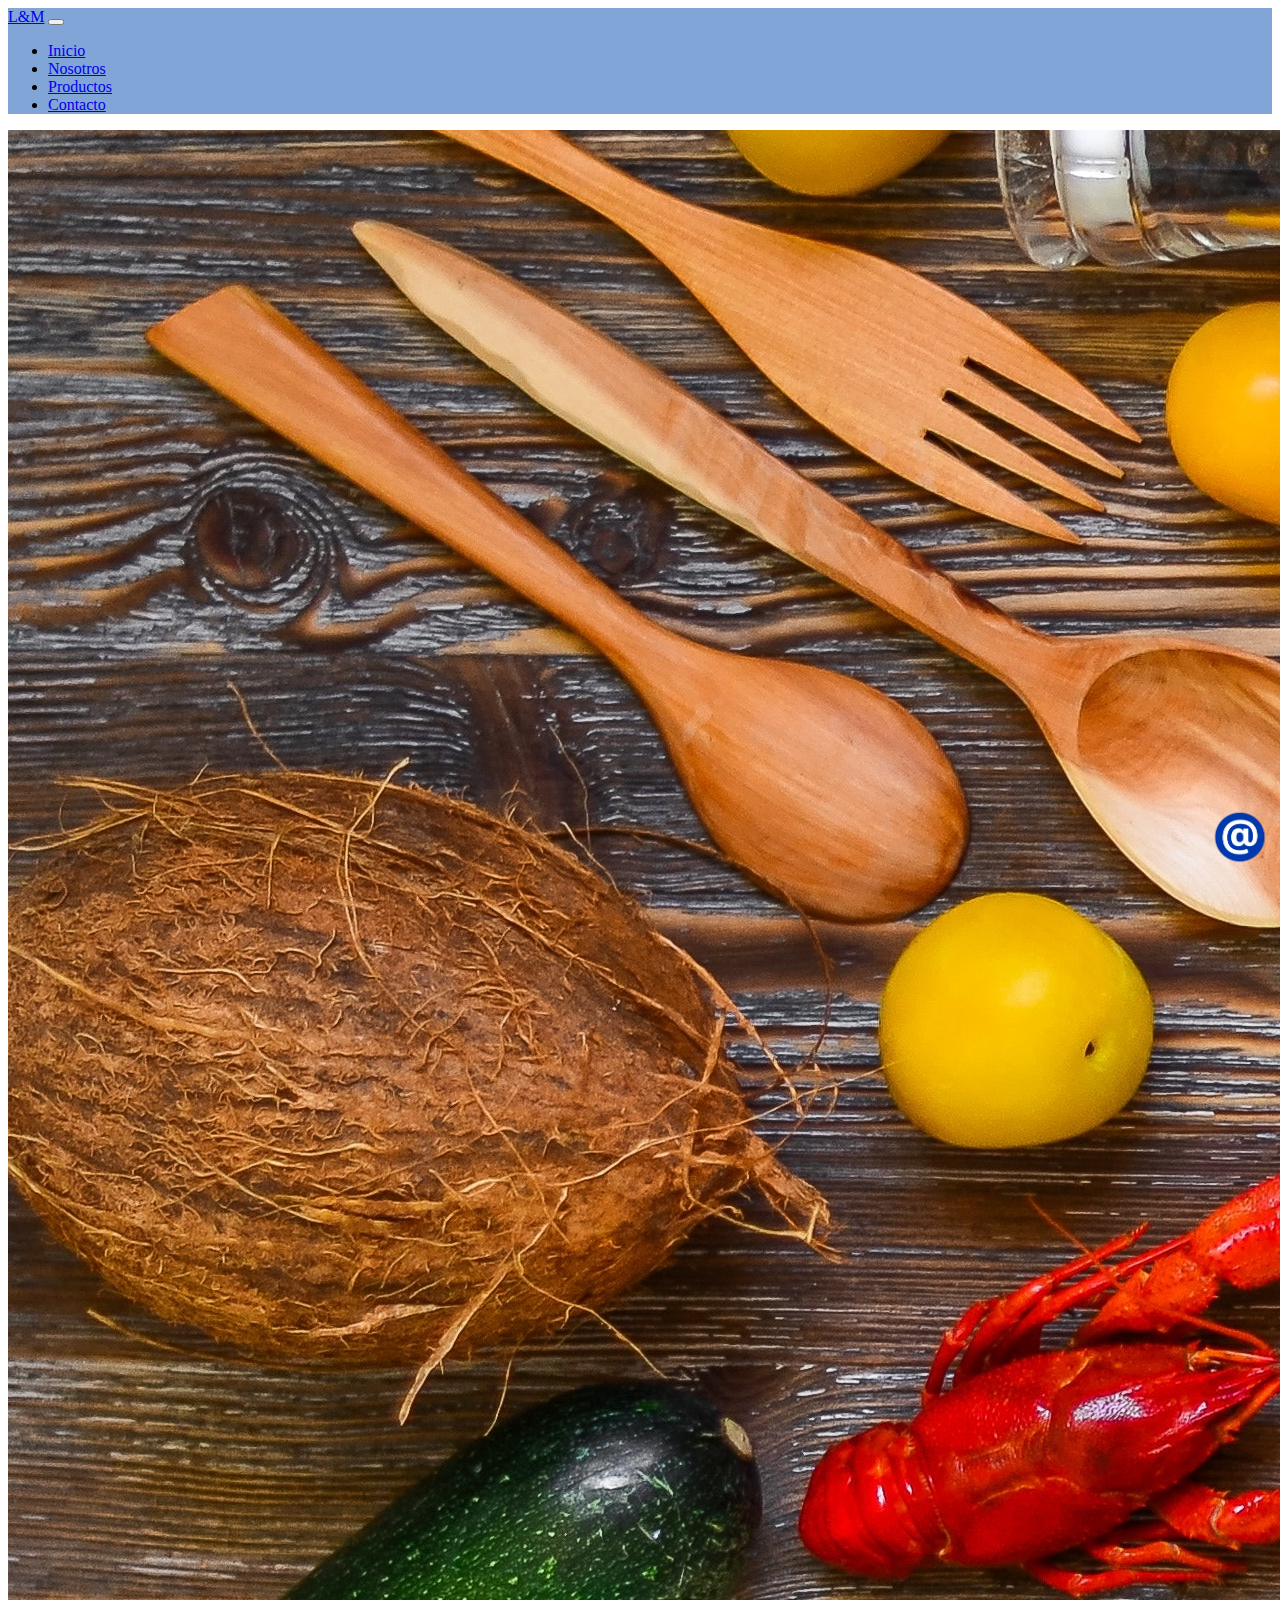
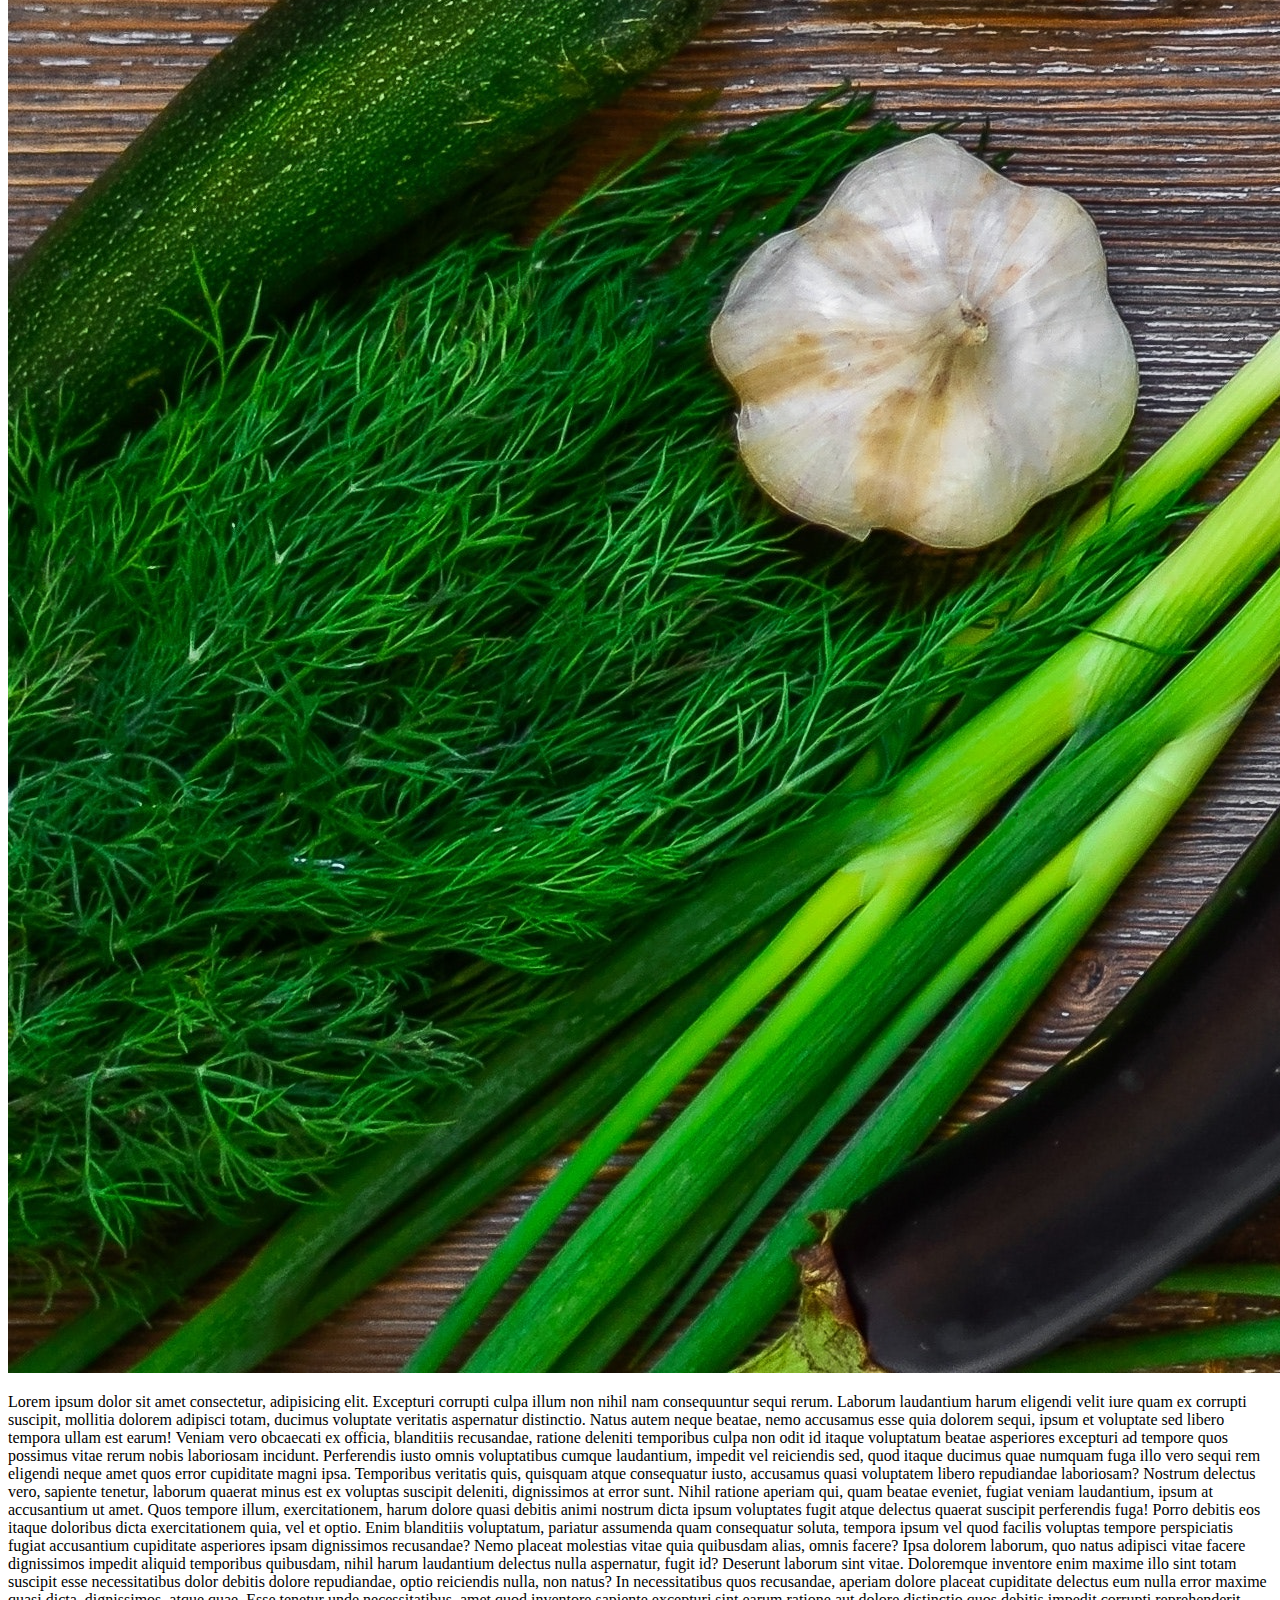
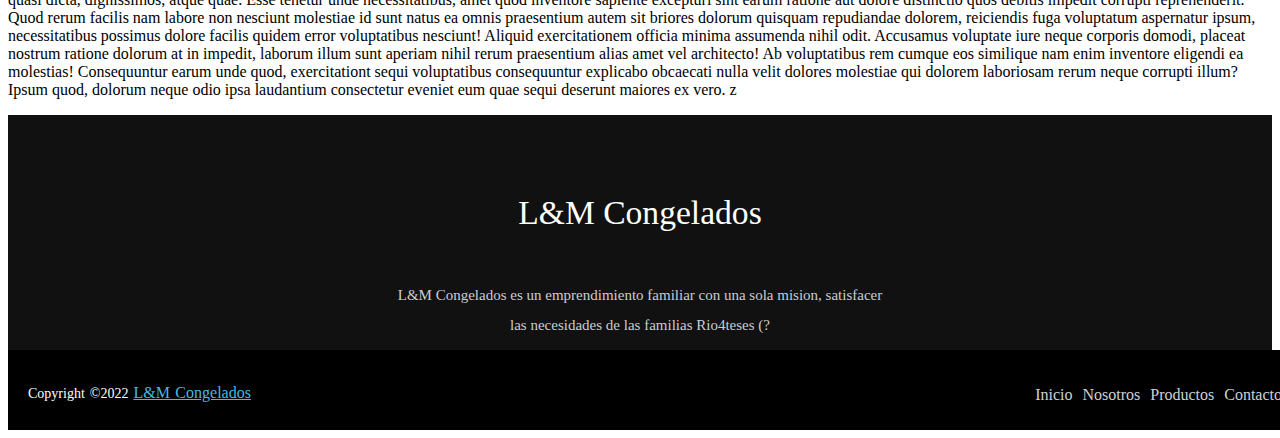
<file: index.html>
<!DOCTYPE html>
<html lang="es">
<head>
    <meta charset="UTF-8">
    <meta http-equiv="X-UA-Compatible" content="IE=edge">
    <meta name="viewport" content="width=device-width, initial-scale=1.0">
    <title>L&M</title>
    <link rel="shortcut icon" href="img/LOGO.png" type="image/x-icon">
    <link href="https://cdn.jsdelivr.net/npm/bootstrap@5.2.2/dist/css/bootstrap.min.css" rel="stylesheet" integrity="sha384-Zenh87qX5JnK2Jl0vWa8Ck2rdkQ2Bzep5IDxbcnCeuOxjzrPF/et3URy9Bv1WTRi" crossorigin="anonymous">
    <link rel="stylesheet" href="style.css">
</head>

<body>

  <nav class="navbar navbar-expand-lg" style="background-color: #80a5d6;">

    <div class="container-fluid">
      <a class="navbar-brand" href="#">L&M</a>
      <button class="navbar-toggler" type="button" data-bs-toggle="collapse" data-bs-target="#navbarNav" aria-controls="navbarNav" aria-expanded="false" aria-label="Toggle navigation">
        <span class="navbar-toggler-icon"></span>
      </button>
      <div class="collapse navbar-collapse" id="navbarNav">
        <ul class="navbar-nav">
          <li class="nav-item">
            <a class="nav-link active" aria-current="page" href="#">Inicio</a>
          </li>
          <li class="nav-item">
            <a class="nav-link" href="nosotros.html">Nosotros</a>
          </li>
          <li class="nav-item">
            <a class="nav-link" href="productos.html">Productos</a>
          <li class="nav-item">
            <a class="nav-link" href="contacto.html">Contacto</a>
          </li>
          </li>
        </ul>
      </div>
    </div>

  </nav>

      <div class="imgIndex">
        <img src="img/imgIndex.jpg" class="img-fluid" alt="imgIndex">
      </div>

      <main>
        <p>Lorem ipsum dolor sit amet consectetur, adipisicing elit. Excepturi corrupti culpa illum non nihil nam consequuntur sequi rerum. Laborum laudantium harum eligendi velit iure quam ex corrupti suscipit, mollitia dolorem adipisci totam, ducimus voluptate veritatis aspernatur distinctio. Natus autem neque beatae, nemo accusamus esse quia dolorem sequi, ipsum et voluptate sed libero tempora ullam est earum! Veniam vero obcaecati ex officia, blanditiis recusandae, ratione deleniti temporibus culpa non odit id itaque voluptatum beatae asperiores excepturi ad tempore quos possimus vitae rerum nobis laboriosam incidunt. Perferendis iusto omnis voluptatibus cumque laudantium, impedit vel reiciendis sed, quod itaque ducimus quae numquam fuga illo vero sequi rem eligendi neque amet quos error cupiditate magni ipsa. Temporibus veritatis quis, quisquam atque consequatur iusto, accusamus quasi voluptatem libero repudiandae laboriosam? Nostrum delectus vero, sapiente tenetur, laborum quaerat minus est ex voluptas suscipit deleniti, dignissimos at error sunt. Nihil ratione aperiam qui, quam beatae eveniet, fugiat veniam laudantium, ipsum at accusantium ut amet. Quos tempore illum, exercitationem, harum dolore quasi debitis animi nostrum dicta ipsum voluptates fugit atque delectus quaerat suscipit perferendis fuga! Porro debitis eos itaque doloribus dicta exercitationem quia, vel et optio. Enim blanditiis voluptatum, pariatur assumenda quam consequatur soluta, tempora ipsum vel quod facilis voluptas tempore perspiciatis fugiat accusantium cupiditate asperiores ipsam dignissimos recusandae? Nemo placeat molestias vitae quia quibusdam alias, omnis facere? Ipsa dolorem laborum, quo natus adipisci vitae facere dignissimos impedit aliquid temporibus quibusdam, nihil harum laudantium delectus nulla aspernatur, fugit id? Deserunt laborum sint vitae. Doloremque inventore enim maxime illo sint totam suscipit esse necessitatibus dolor debitis dolore repudiandae, optio reiciendis nulla, non natus? In necessitatibus quos recusandae, aperiam dolore placeat cupiditate delectus eum nulla error maxime quasi dicta, dignissimos, atque quae. Esse tenetur unde necessitatibus, amet quod inventore sapiente excepturi sint earum ratione aut dolore distinctio quos debitis impedit corrupti reprehenderit. Quod rerum facilis nam labore non nesciunt molestiae id sunt natus ea omnis praesentium autem sit briores dolorum quisquam repudiandae dolorem, reiciendis fuga voluptatum aspernatur ipsum, necessitatibus possimus dolore facilis quidem error voluptatibus nesciunt! Aliquid exercitationem officia minima assumenda nihil odit. Accusamus voluptate iure neque corporis domodi, placeat nostrum ratione dolorum at in impedit, laborum illum sunt aperiam nihil rerum praesentium alias amet vel architecto! Ab voluptatibus rem cumque eos similique nam enim inventore eligendi ea molestias! Consequuntur earum unde quod, exercitationt sequi voluptatibus consequuntur explicabo obcaecati nulla velit dolores molestiae qui dolorem laboriosam rerum neque corrupti illum? Ipsum quod, dolorum neque odio ipsa laudantium consectetur eveniet eum quae sequi deserunt maiores ex vero. z</p>
      </main>

      <div>
        <a class="formulario" href="formulario.html"> 
            <img class="formImg" src="img/formularioimg.png">
        </a>
      </div>

      <footer class="footer">
        <div class="footerContent">
            <h3>L&M Congelados</h3>
            <p>L&M Congelados es un emprendimiento familiar con una sola mision, satisfacer las necesidades de las familias Rio4teses (?</p>
        </div>
        <div class="footer-bottom">
            <p>Copyright &copy;2022 <a href="#">L&M Congelados</a>  </p>
                    <div class="footer-menu">
                      <ul class="f-menu">
                        <li><a href="index.html">Inicio</a></li>
                        <li><a href="nosotros.html">Nosotros</a></li>
                        <li><a href="productos.html">Productos</a></li>
                        <li><a href="contacto.html">Contacto</a></li>
                      </ul>
                    </div>
        </div>
    
      </footer>
      <!-- JavaScript Bundle with Popper -->
    <script src="https://cdn.jsdelivr.net/npm/bootstrap@5.2.2/dist/js/bootstrap.bundle.min.js" integrity="sha384-OERcA2EqjJCMA+/3y+gxIOqMEjwtxJY7qPCqsdltbNJuaOe923+mo//f6V8Qbsw3" crossorigin="anonymous"></script>
</body>
</html>
</file>
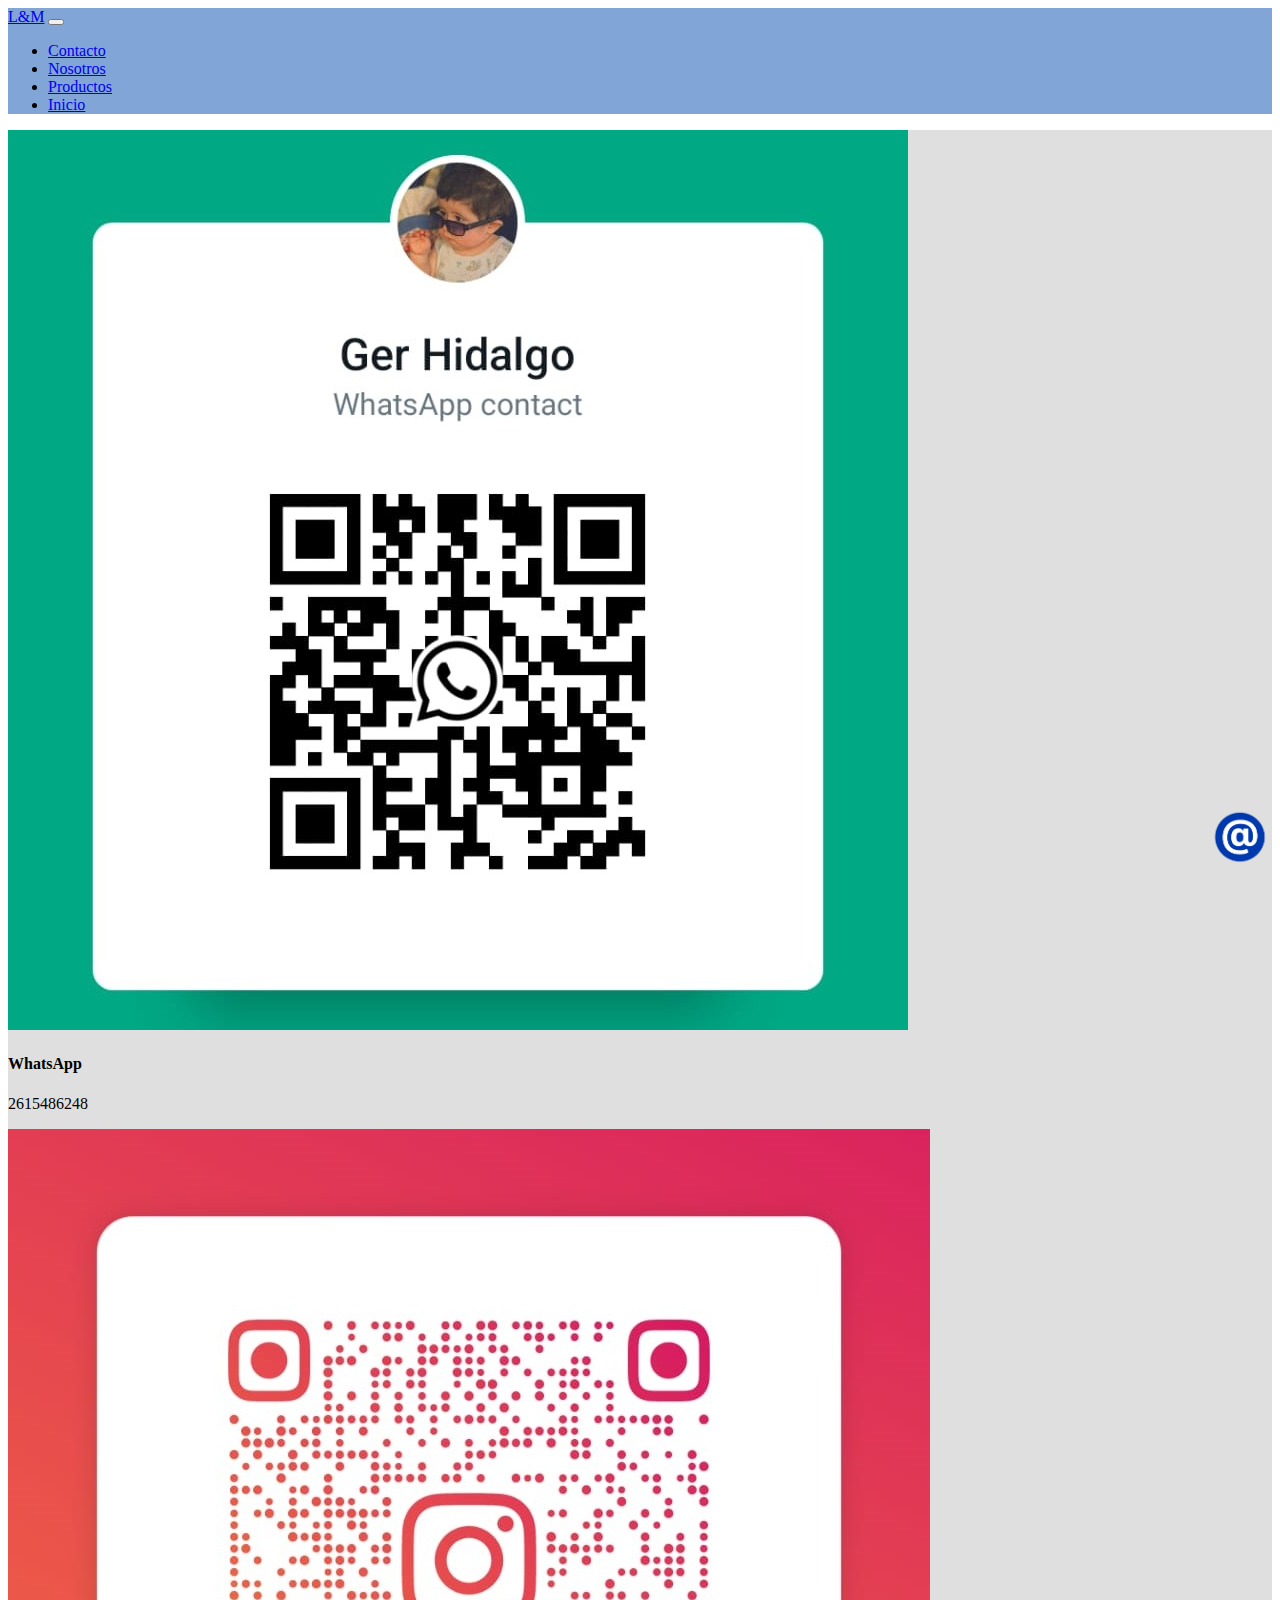
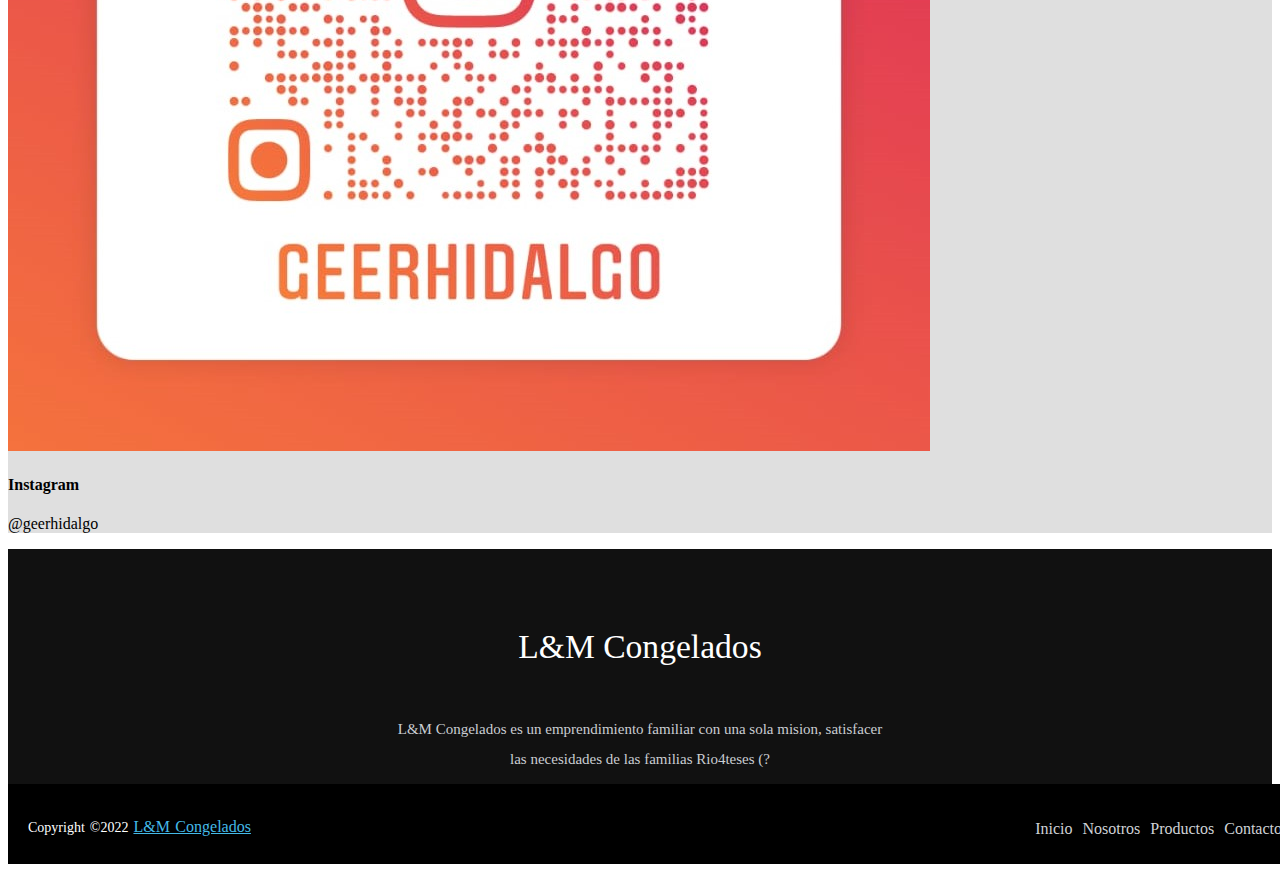
<file: contacto.html>
<!DOCTYPE html>
<html lang="es">
<head>
    <meta charset="UTF-8">
    <meta http-equiv="X-UA-Compatible" content="IE=edge">
    <meta name="viewport" content="width=device-width, initial-scale=1.0">
    <title>L&M</title>
    <link rel="shortcut icon" href="img/LOGO.png" type="image/x-icon">
    <link href="https://cdn.jsdelivr.net/npm/bootstrap@5.2.2/dist/css/bootstrap.min.css" rel="stylesheet" integrity="sha384-Zenh87qX5JnK2Jl0vWa8Ck2rdkQ2Bzep5IDxbcnCeuOxjzrPF/et3URy9Bv1WTRi" crossorigin="anonymous">
    <link rel="stylesheet" href="style.css">
</head>
<body>

  <nav class="navbar navbar-expand-lg" style="background-color: #80a5d6;">

    <div class="container-fluid">
      <a class="navbar-brand" href="#">L&M</a>
      <button class="navbar-toggler" type="button" data-bs-toggle="collapse" data-bs-target="#navbarNav" aria-controls="navbarNav" aria-expanded="false" aria-label="Toggle navigation">
        <span class="navbar-toggler-icon"></span>
      </button>
      <div class="collapse navbar-collapse" id="navbarNav">
        <ul class="navbar-nav">
          <li class="nav-item">
            <a class="nav-link active" aria-current="page" href="contacto.html">Contacto</a>
          </li>
          <li class="nav-item">
            <a class="nav-link" href="nosotros.html">Nosotros</a>
          </li>
          <li class="nav-item">
            <a class="nav-link" href="productos.html">Productos</a>
          <li class="nav-item">
            <a class="nav-link" href="index.html">Inicio</a>
          </li>
          </li>
        </ul>
      </div>
    </div>

  </nav>

 <main class="mainContacto">

  <div class="row">

    <div class="col-xl-6 col-md-6 col-sm-12 col-xs-12">

      <div class="card" style="width: 100%;">
        <img src="img/wsp.jpg" class="card-img-top" alt="imgfrutilla">
        <div class="card-body">
          <h4>WhatsApp</h4>
          <p class="card-text">2615486248</p>
        </div>
      </div>

    </div>

    <div class="col-xl-6 col-md-6 col-sm-12 col-xs-12">

      <div class="card" style="width: 100%;">
        <img src="img/ig.jpg" class="card-img-top" alt="imgfrutilla">
        <div class="card-body">
          <h4>Instagram</h4>
          <p class="card-text">@geerhidalgo</p>
        </div>
      </div>

    </div>

  </div>
    
 </main>
 
      <div>
        <a class="formulario" href="formulario.html"> 
            <img class="formImg" src="img/formularioimg.png">
        </a>
      </div>

      <footer class="footer">
        <div class="footerContent">
            <h3>L&M Congelados</h3>
            <p>L&M Congelados es un emprendimiento familiar con una sola mision, satisfacer las necesidades de las familias Rio4teses (?</p>
        </div>
        <div class="footer-bottom">
            <p>Copyright &copy;2022 <a href="#">L&M Congelados</a>  </p>
                    <div class="footer-menu">
                      <ul class="f-menu">
                        <li><a href="index.html">Inicio</a></li>
                        <li><a href="nosotros.html">Nosotros</a></li>
                        <li><a href="productos.html">Productos</a></li>
                        <li><a href="contacto.html">Contacto</a></li>
                      </ul>
                    </div>
        </div>
    
      </footer>
      <script src="https://cdn.jsdelivr.net/npm/bootstrap@5.2.2/dist/js/bootstrap.bundle.min.js" integrity="sha384-OERcA2EqjJCMA+/3y+gxIOqMEjwtxJY7qPCqsdltbNJuaOe923+mo//f6V8Qbsw3" crossorigin="anonymous"></script>
</body>
</html>
</file>
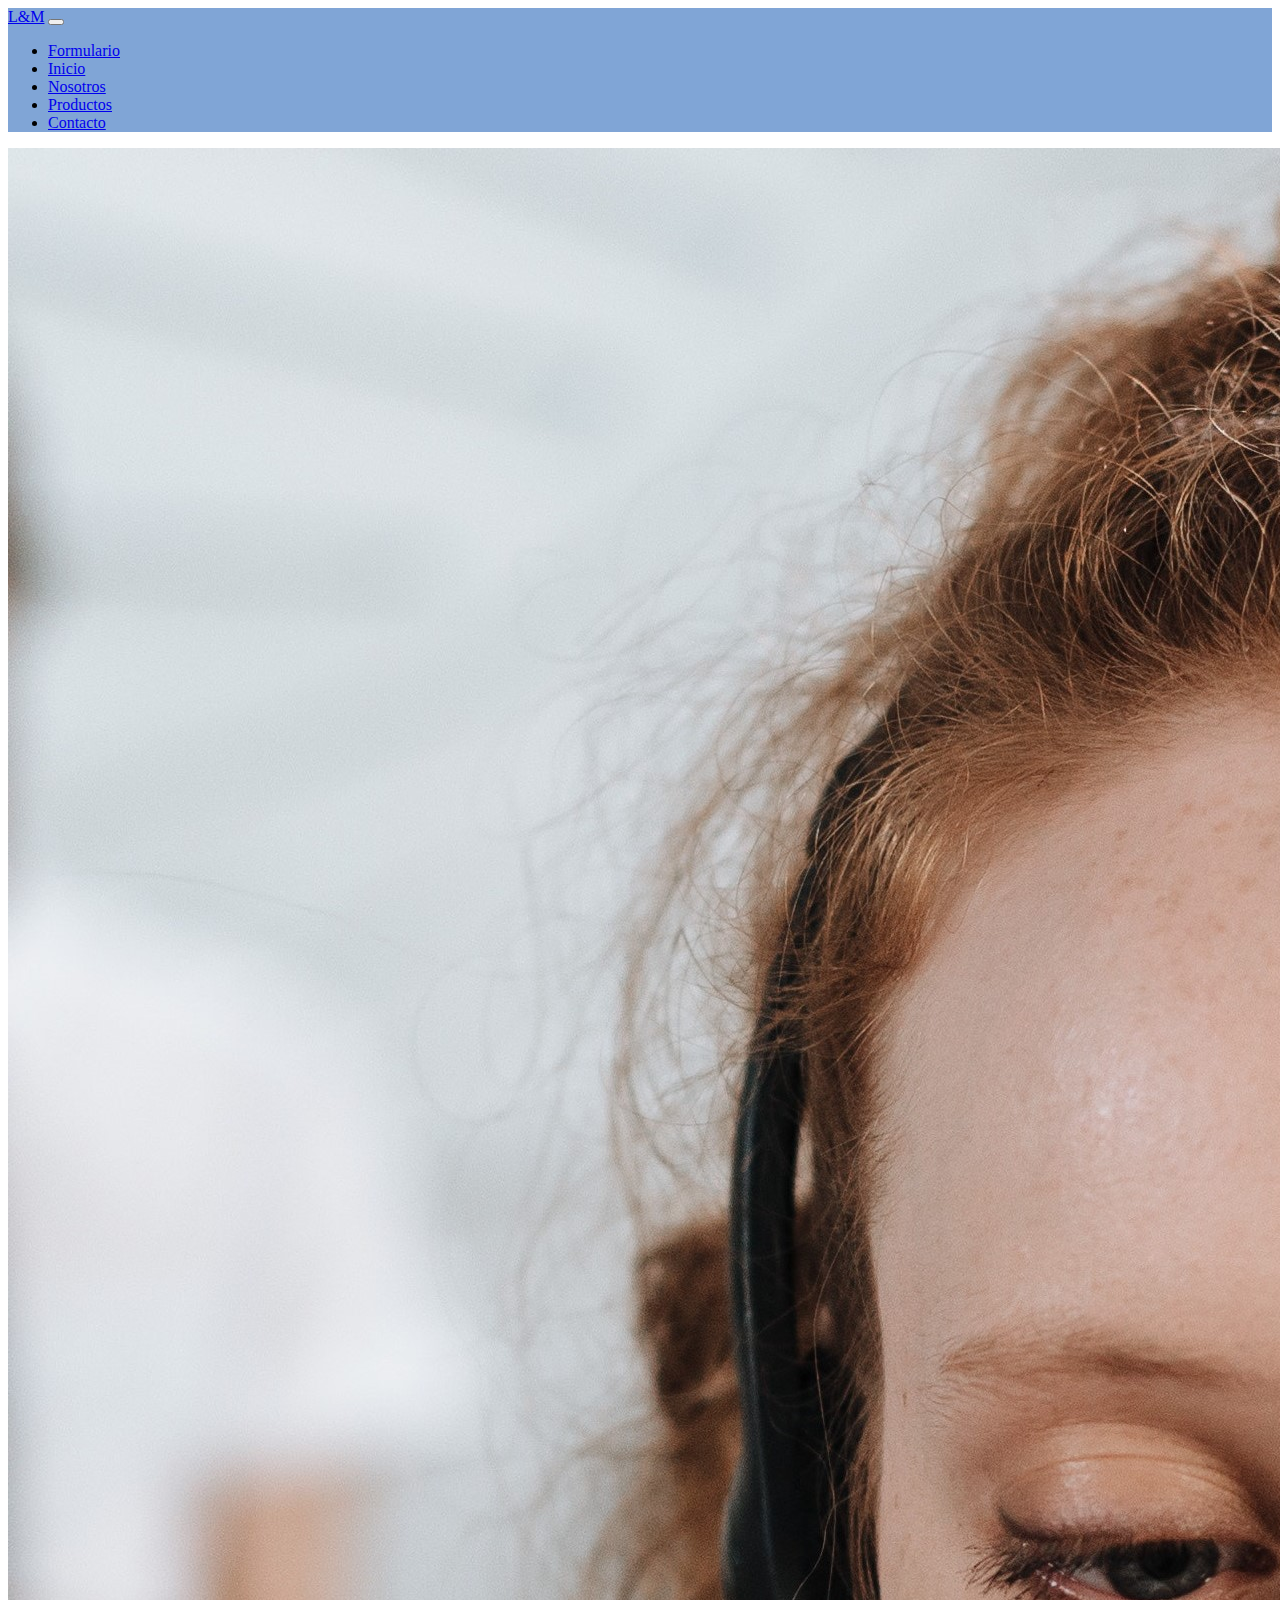
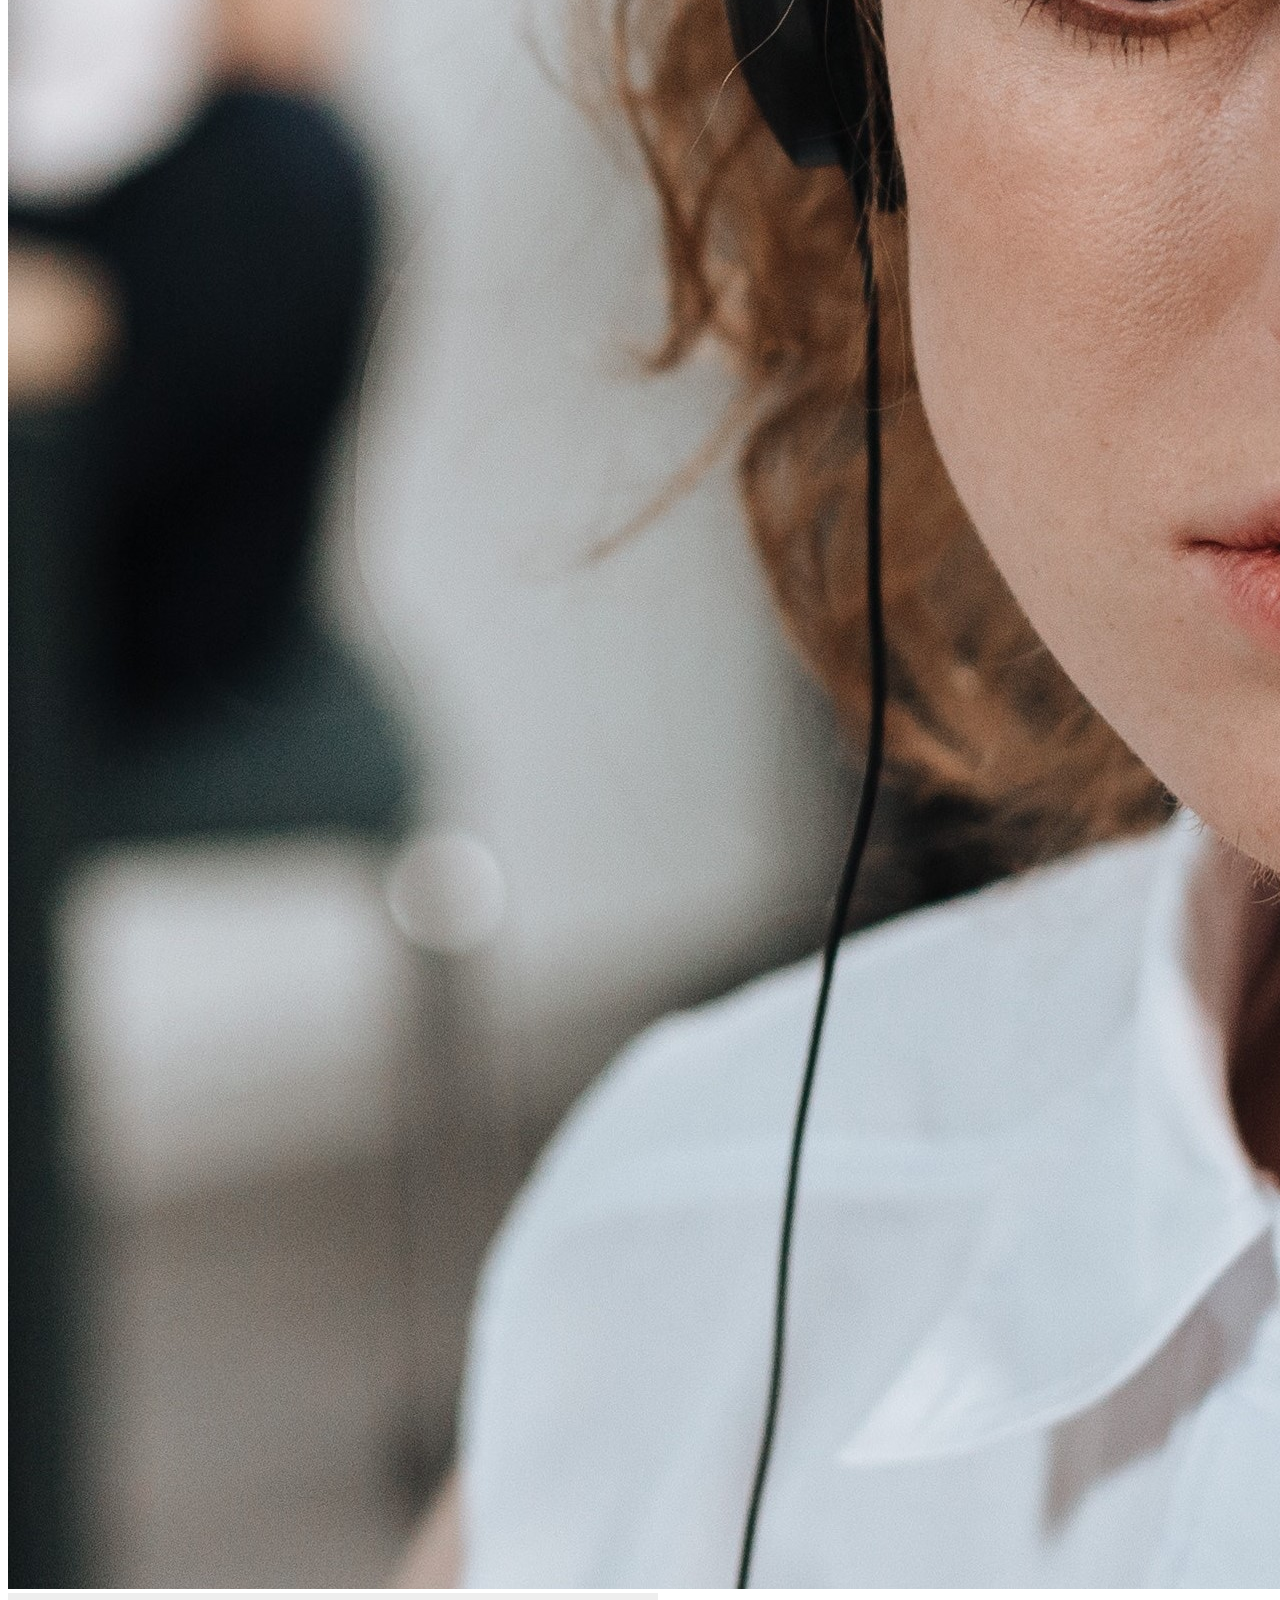
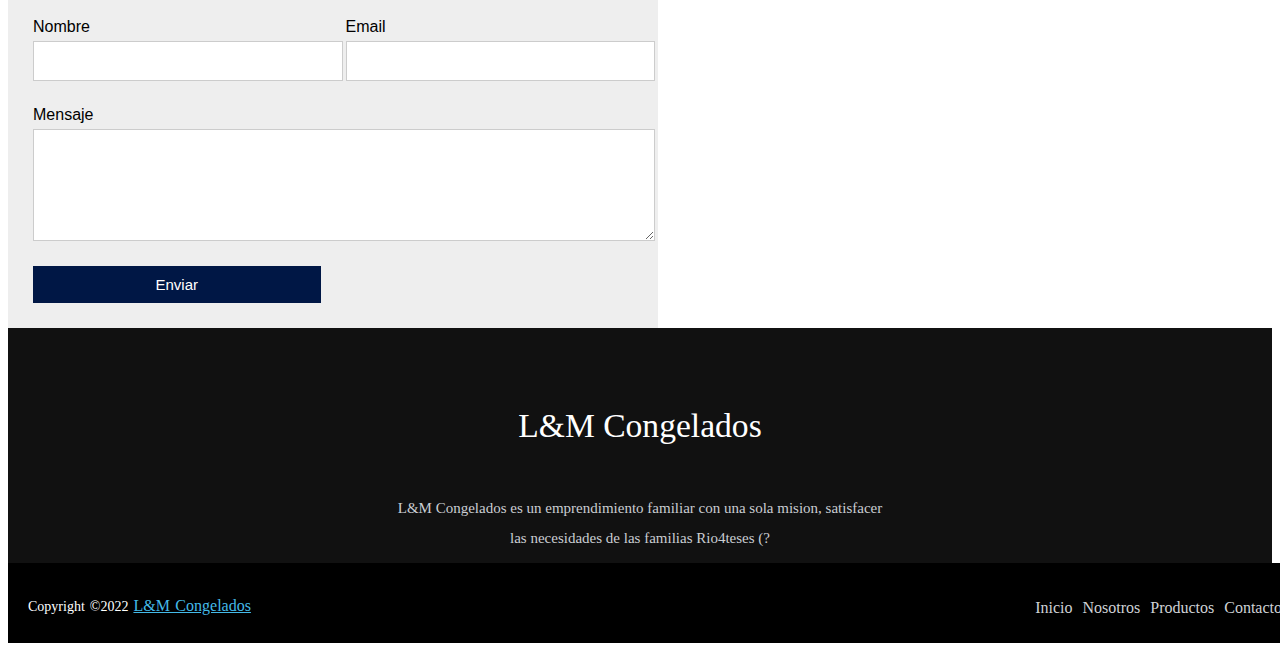
<file: formulario.html>
<!DOCTYPE html>
<html lang="es">
<head>
    <meta charset="UTF-8">
    <meta http-equiv="X-UA-Compatible" content="IE=edge">
    <meta name="viewport" content="width=device-width, initial-scale=1.0">
    <title>L&M</title>
    <link rel="shortcut icon" href="img/LOGO.png" type="image/x-icon">
    <link href="https://cdn.jsdelivr.net/npm/bootstrap@5.2.2/dist/css/bootstrap.min.css" rel="stylesheet" integrity="sha384-Zenh87qX5JnK2Jl0vWa8Ck2rdkQ2Bzep5IDxbcnCeuOxjzrPF/et3URy9Bv1WTRi" crossorigin="anonymous">
    <link rel="stylesheet" href="style.css">
</head>
<body>

  <nav class="navbar navbar-expand-lg" style="background-color: #80a5d6;">

    <div class="container-fluid">
      <a class="navbar-brand" href="#">L&M</a>
      <button class="navbar-toggler" type="button" data-bs-toggle="collapse" data-bs-target="#navbarNav" aria-controls="navbarNav" aria-expanded="false" aria-label="Toggle navigation">
        <span class="navbar-toggler-icon"></span>
      </button>
      <div class="collapse navbar-collapse" id="navbarNav">
        <ul class="navbar-nav">
          <li class="nav-item">
            <a class="nav-link active" aria-current="page" href="formulario.html">Formulario</a>
          </li>
          <li class="nav-item">
            <a class="nav-link" href="index.html">Inicio</a>
          </li>
          <li class="nav-item">
            <a class="nav-link" href="nosotros.html">Nosotros</a>
          </li>
          <li class="nav-item">
            <a class="nav-link" href="productos.html">Productos</a>
          <li class="nav-item">
            <a class="nav-link" href="contacto.html">Contacto</a>
          </li>
          </li>
        </ul>
      </div>
    </div>

  </nav>

<main class="mainFormulario">

  <div class="rowform">

    <div class="col-xl-12 col-md-12 col-sm-12 col-xs-12">
  
      <div class="card" style="width: 100%;">

        <img src="img/imgFormulario.jpg" class="card-img-top" alt="imgFormulario">
          <div class="card-body">
            
            <form class="form">
              <label for="name" class="label-name">Nombre</label>
              <input type="text" id="name" name="name" maxlength="40" class="field field-name" />
            
              <label for="email" class="label-email">Email</label>
              <input type="email" id="email" name="email" maxlength="40" class="field field-email" />
            
              <label for="message" class="label-message">Mensaje</label>
              <textarea id="message" name="message" cols="30" rows="5" maxlength="400" class="field field-message"></textarea>
            
              <input type="submit" value="Enviar" class="button" />
            </form>

        </div>
  
    </div>

  </div>



</main>

<footer class="footer">
  <div class="footerContent">
      <h3>L&M Congelados</h3>
      <p>L&M Congelados es un emprendimiento familiar con una sola mision, satisfacer las necesidades de las familias Rio4teses (?</p>
  </div>
  <div class="footer-bottom">
      <p>Copyright &copy;2022 <a href="#">L&M Congelados</a>  </p>
              <div class="footer-menu">
                <ul class="f-menu">
                  <li><a href="index.html">Inicio</a></li>
                  <li><a href="nosotros.html">Nosotros</a></li>
                  <li><a href="productos.html">Productos</a></li>
                  <li><a href="contacto.html">Contacto</a></li>
                </ul>
              </div>
  </div>

</footer>
      <script src="https://cdn.jsdelivr.net/npm/bootstrap@5.2.2/dist/js/bootstrap.bundle.min.js" integrity="sha384-OERcA2EqjJCMA+/3y+gxIOqMEjwtxJY7qPCqsdltbNJuaOe923+mo//f6V8Qbsw3" crossorigin="anonymous"></script>
</body>
</html>
</file>
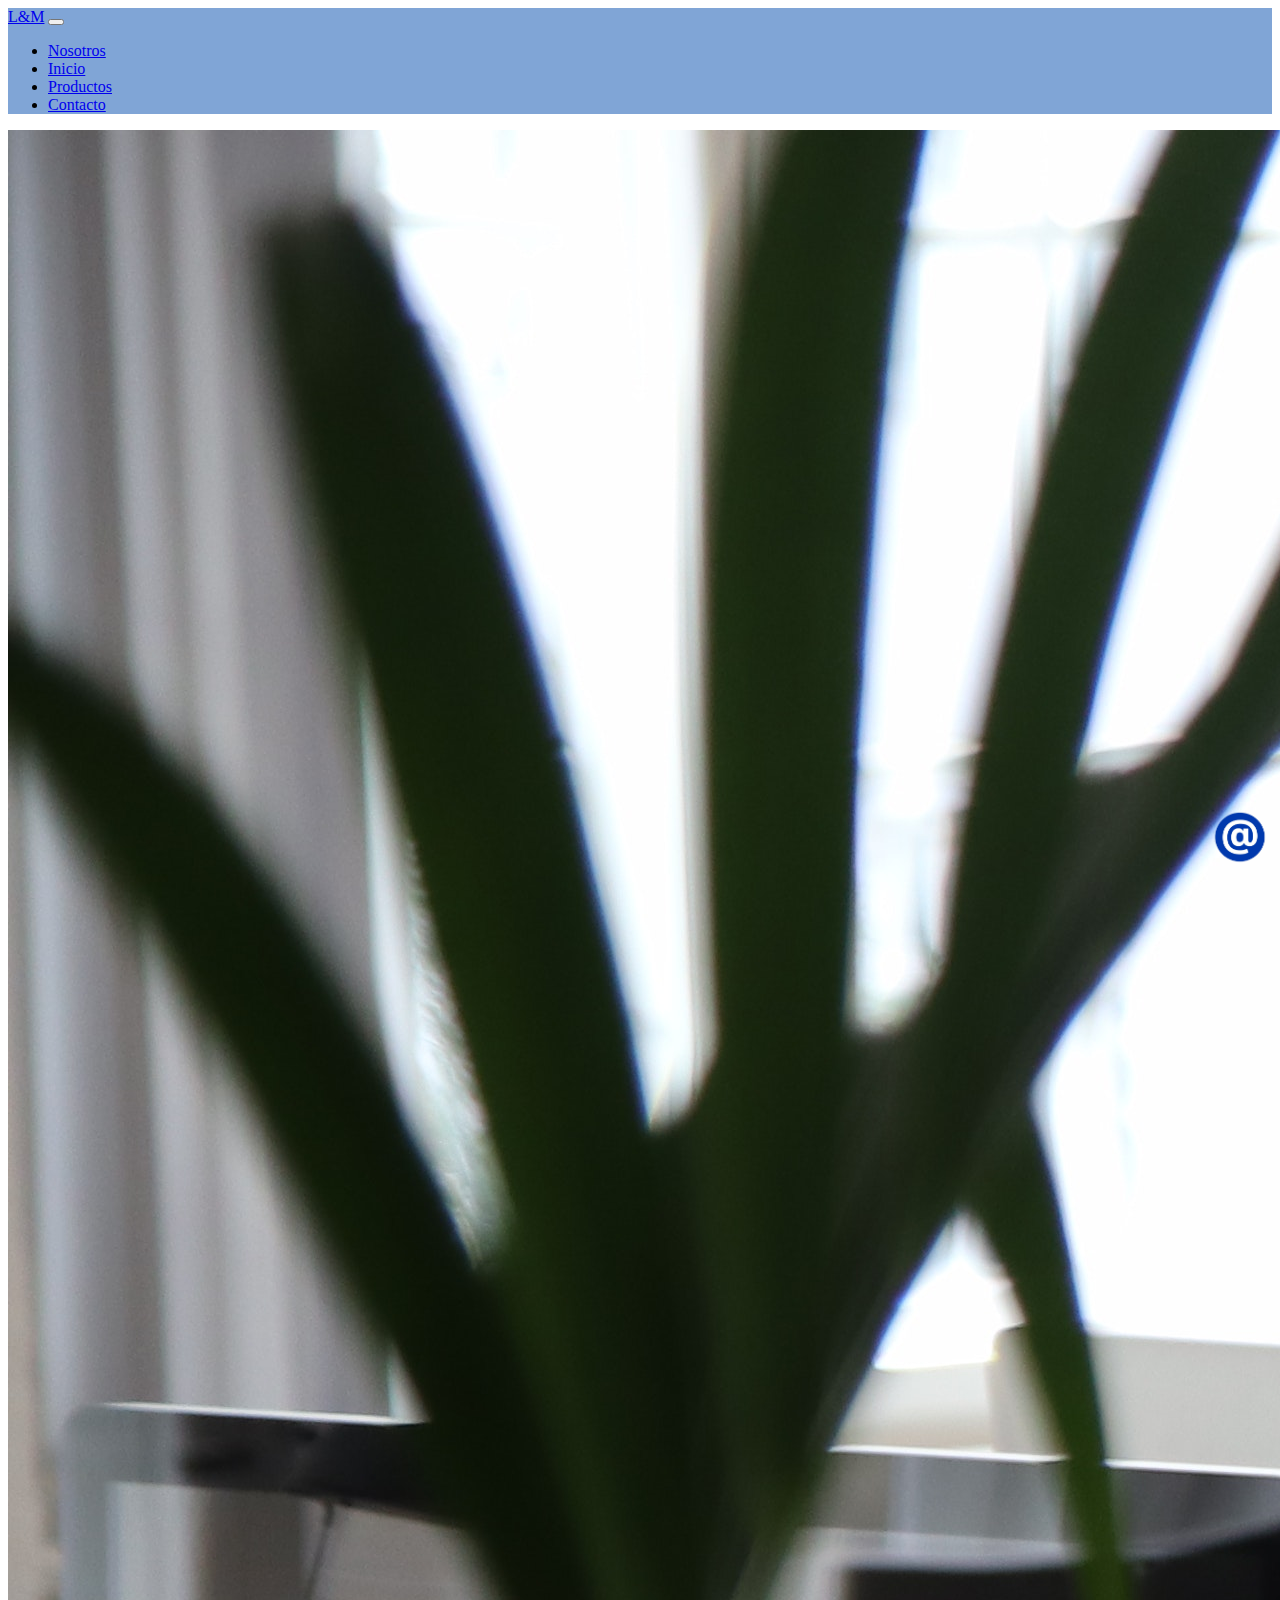
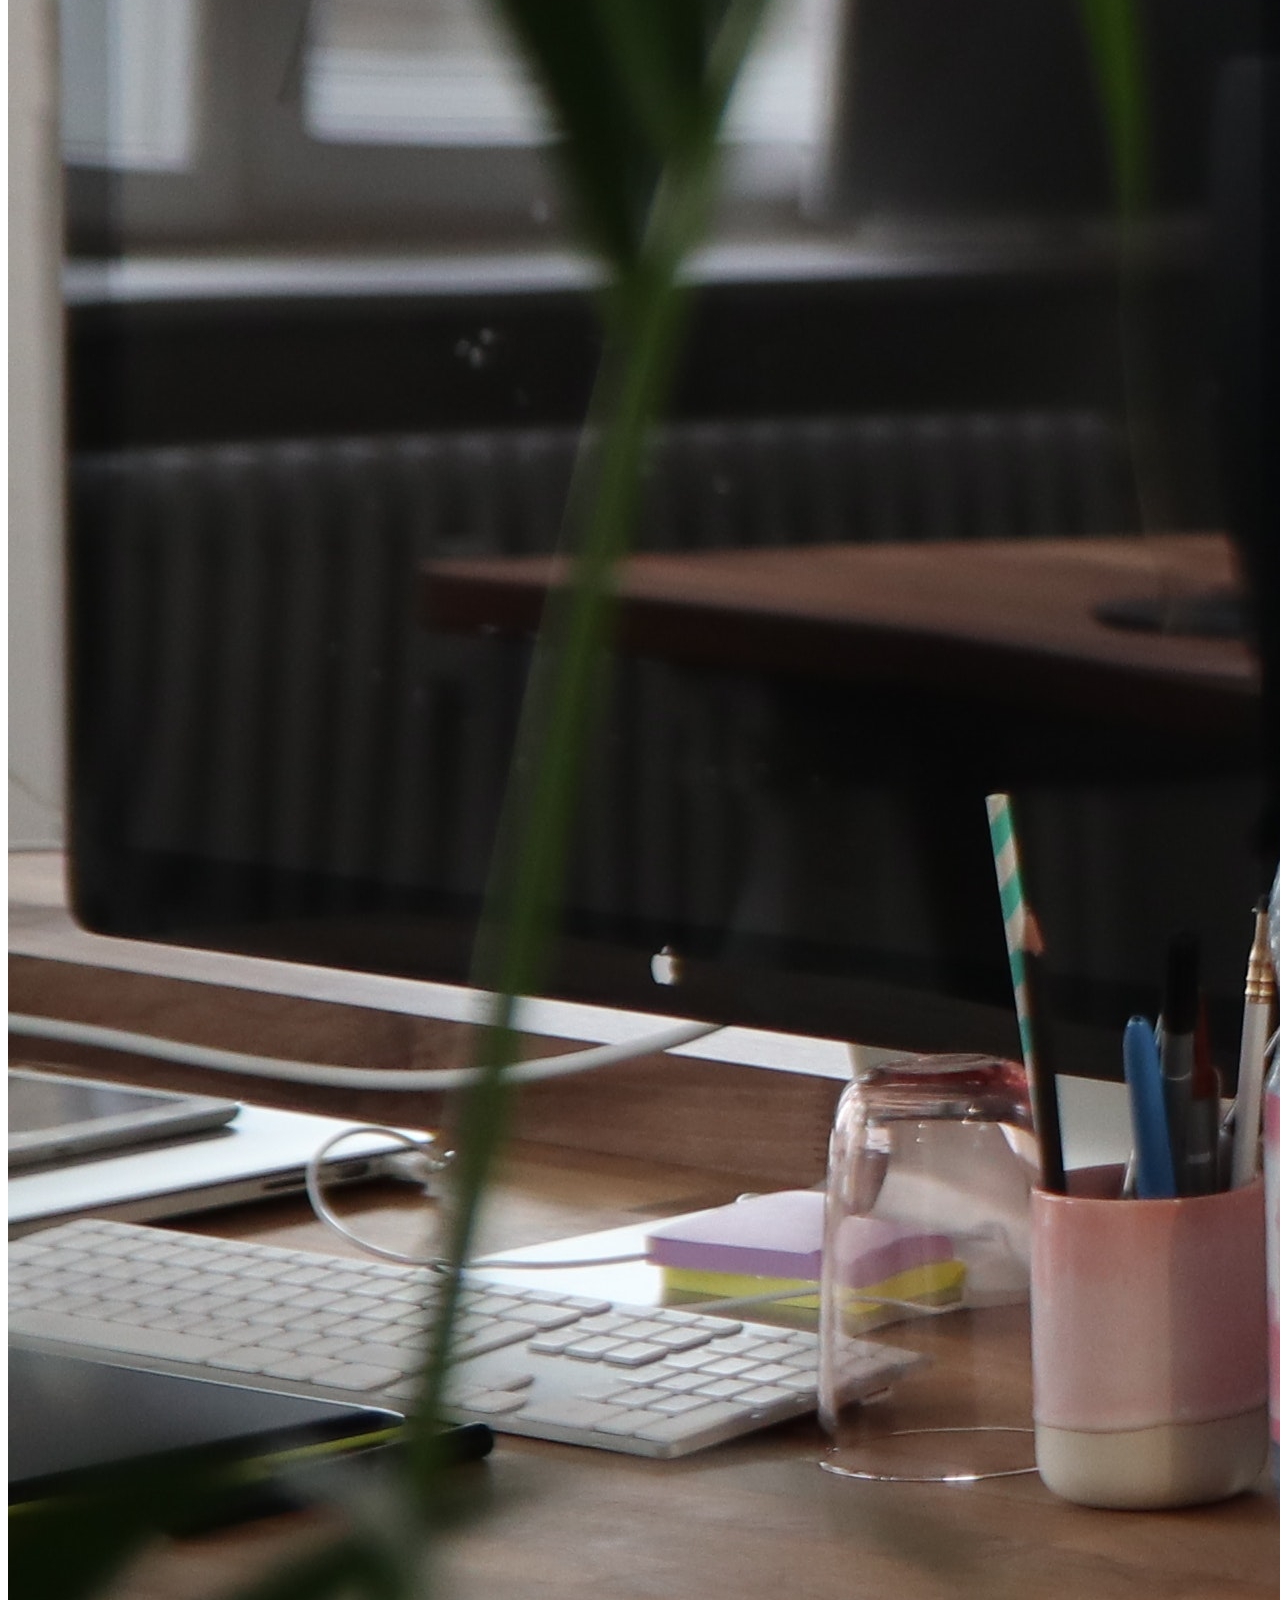
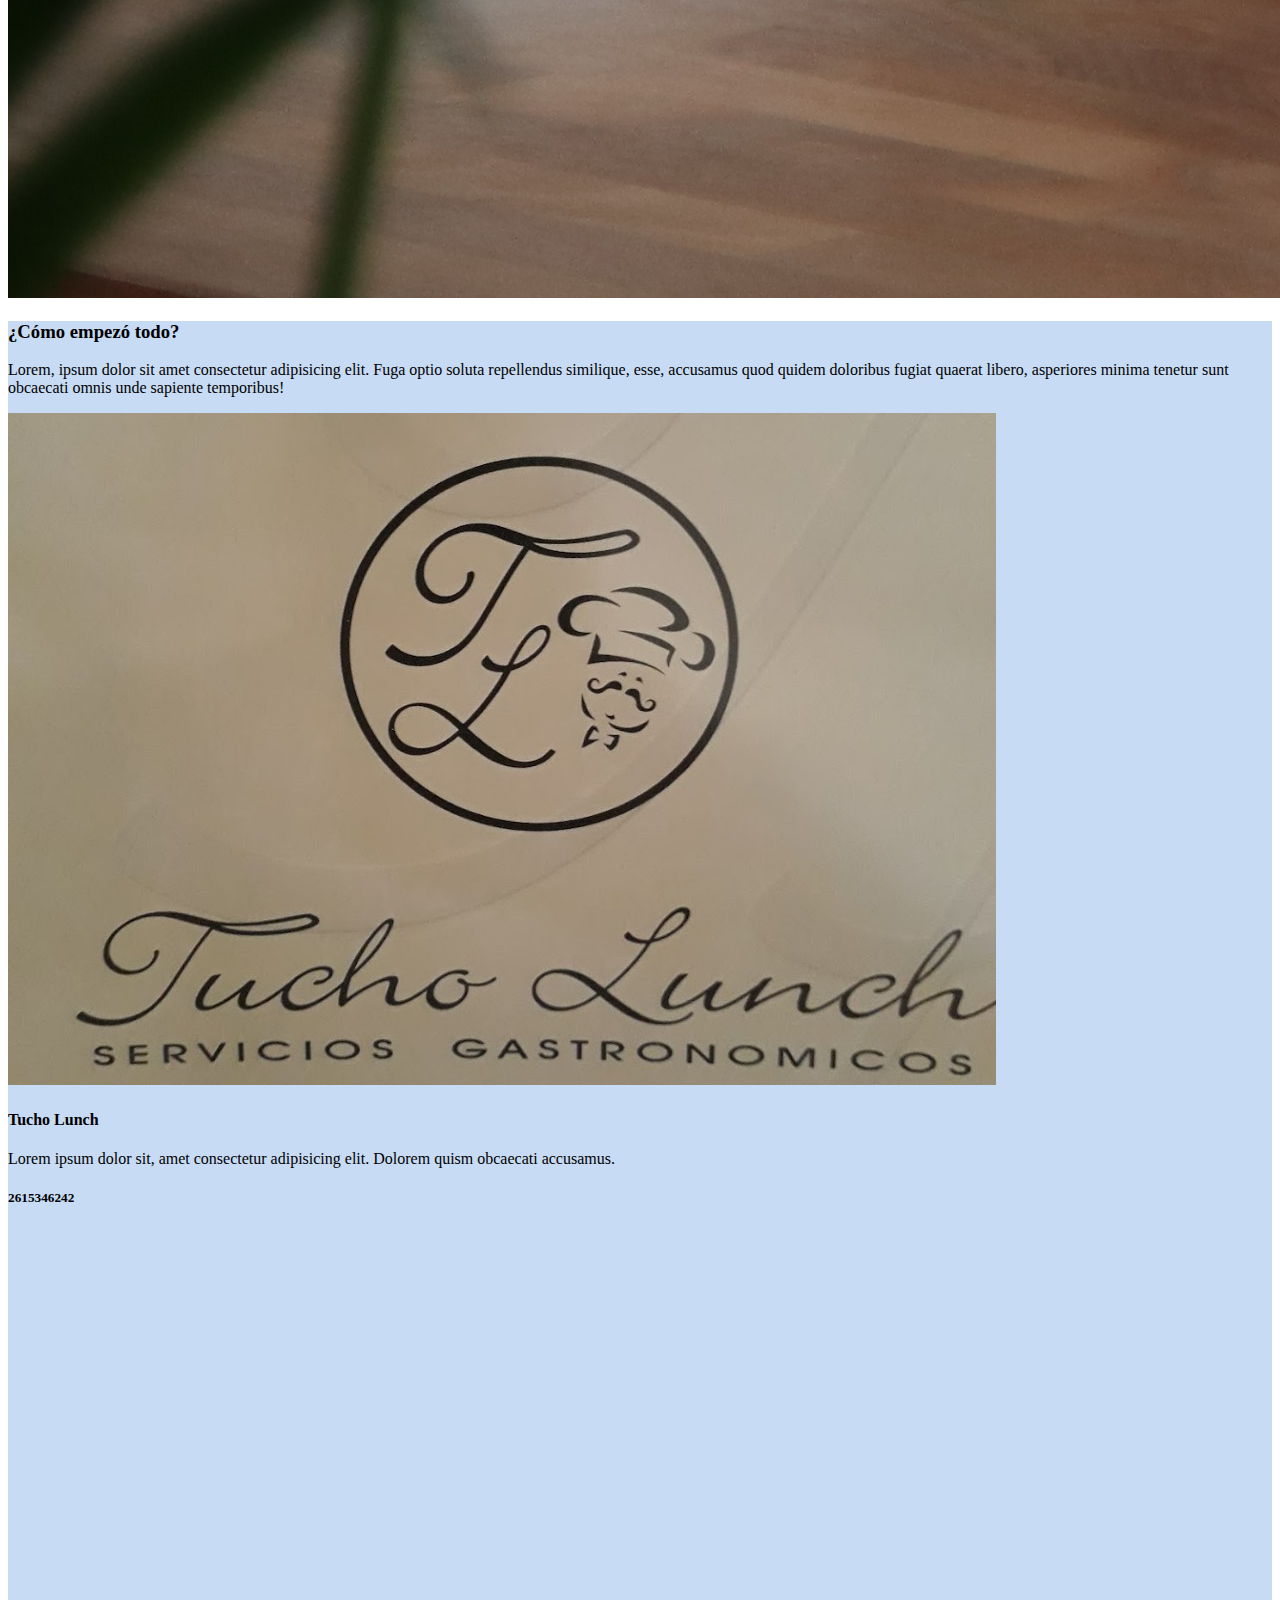
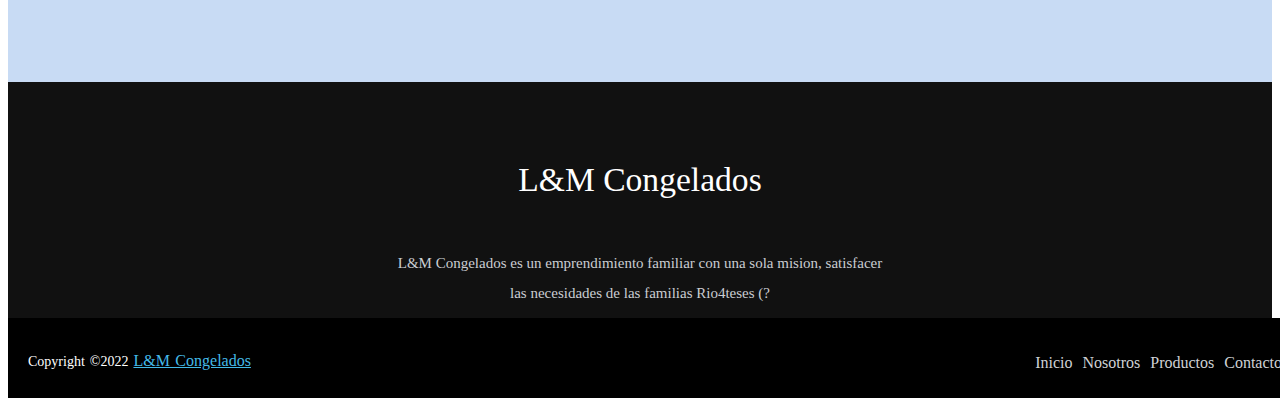
<file: nosotros.html>
<!DOCTYPE html>
<html lang="es">
<head>
    <meta charset="UTF-8">
    <meta http-equiv="X-UA-Compatible" content="IE=edge">
    <meta name="viewport" content="width=device-width, initial-scale=1.0">
    <title>L&M</title>
    <link rel="shortcut icon" href="img/LOGO.png" type="image/x-icon">
    <link href="https://cdn.jsdelivr.net/npm/bootstrap@5.2.2/dist/css/bootstrap.min.css" rel="stylesheet" integrity="sha384-Zenh87qX5JnK2Jl0vWa8Ck2rdkQ2Bzep5IDxbcnCeuOxjzrPF/et3URy9Bv1WTRi" crossorigin="anonymous">
    <link rel="stylesheet" href="style.css">
</head>
<body>

  <nav class="navbar navbar-expand-lg" style="background-color: #80a5d6;">

    <div class="container-fluid">
      <a class="navbar-brand" href="#">L&M</a>
      <button class="navbar-toggler" type="button" data-bs-toggle="collapse" data-bs-target="#navbarNav" aria-controls="navbarNav" aria-expanded="false" aria-label="Toggle navigation">
        <span class="navbar-toggler-icon"></span>
      </button>
      <div class="collapse navbar-collapse" id="navbarNav">
        <ul class="navbar-nav">
          <li class="nav-item">
            <a class="nav-link active" aria-current="page" href="nosotros.html">Nosotros</a>
          </li>
          <li class="nav-item">
            <a class="nav-link" href="index.html">Inicio</a>
          </li>
          <li class="nav-item">
            <a class="nav-link" href="productos.html">Productos</a>
          <li class="nav-item">
            <a class="nav-link" href="contacto.html">Contacto</a>
          </li>
          </li>
        </ul>
      </div>
    </div>

  </nav>

  <div class="imgIndex">
    <img src="img/imgNosotros.jpg" class="img-fluid" alt="imgIndex">
  </div>

<main class="mainNosotros">
<div class="row">
    <div class="col-xl-6 col-md-6 col-sm-12 col-xs-12">

        <div class="card" style="width: 100%;">
          <div class="card-body">
            <h3>¿Cómo empezó todo?</h3>
            <p>Lorem, ipsum dolor sit amet consectetur adipisicing elit. Fuga optio soluta repellendus similique, esse, accusamus quod quidem doloribus fugiat quaerat libero, asperiores minima tenetur sunt obcaecati omnis unde sapiente temporibus!</p>
          </div>
        </div>
        
    </div>

    <div class="col-xl-6 col-md-6 col-sm-12 col-xs-12">
      
      <div class="card" style="width: 100%;">
        
        <img src="img/tucho.jpg" class="card-img-top" alt="imgfrutilla">
          <div class="card-body">
            <h4>Tucho Lunch</h4>
            <p class="card-text">Lorem ipsum dolor sit, amet consectetur adipisicing elit. Dolorem quism obcaecati accusamus.</p>
            <h5>2615346242</h5>
            <iframe src="https://www.google.com/maps/embed?pb=!1m18!1m12!1m3!1d3342.290607309253!2d-64.33733688255616!3d-33.101442999999996!2m3!1f0!2f0!3f0!3m2!1i1024!2i768!4f13.1!3m3!1m2!1s0x95cdff8730f1efed%3A0x8bf1d1635a03fee4!2sTucho%20Lunch-servicios%20Gastronomicos-!5e0!3m2!1sen!2sar!4v1666838488879!5m2!1sen!2sar" width="100%" height="450" style="border:0;" allowfullscreen="" loading="lazy" referrerpolicy="no-referrer-when-downgrade"></iframe>
          </div>
      </div>

    </div>
</div>
  

  
</main>

      <div>
        <a class="formulario" href="formulario.html"> 
            <img class="formImg" src="img/formularioimg.png">
        </a>
      </div>

      <footer class="footer">
        <div class="footerContent">
            <h3>L&M Congelados</h3>
            <p>L&M Congelados es un emprendimiento familiar con una sola mision, satisfacer las necesidades de las familias Rio4teses (?</p>
        </div>
        <div class="footer-bottom">
            <p>Copyright &copy;2022 <a href="#">L&M Congelados</a>  </p>
                    <div class="footer-menu">
                      <ul class="f-menu">
                        <li><a href="index.html">Inicio</a></li>
                        <li><a href="nosotros.html">Nosotros</a></li>
                        <li><a href="productos.html">Productos</a></li>
                        <li><a href="contacto.html">Contacto</a></li>
                      </ul>
                    </div>
        </div>
    
      </footer>
      <script src="https://cdn.jsdelivr.net/npm/bootstrap@5.2.2/dist/js/bootstrap.bundle.min.js" integrity="sha384-OERcA2EqjJCMA+/3y+gxIOqMEjwtxJY7qPCqsdltbNJuaOe923+mo//f6V8Qbsw3" crossorigin="anonymous"></script>
</body>
</html>
</file>
<file: style.css>
.footer {
  bottom: 0;
  left: 0;
  right: 0;
  background: #111;
  height: auto;
  width: 100%;
  padding-top: 40px;
  color: #fff;
}

.footerContent {
  display: flex;
  align-items: center;
  justify-content: center;
  flex-direction: column;
  text-align: center;
}
.footerContent h3 {
  font-size: 2.1rem;
  font-weight: 500;
  text-transform: capitalize;
  line-height: 3rem;
}
.footerContent p {
  max-width: 500px;
  margin: 10px auto;
  line-height: 30px;
  font-size: 15px;
  color: #cacdd2;
}

.footer-bottom {
  background: #000;
  width: 100%;
  padding: 20px;
  padding-bottom: 60px;
  text-align: center;
}
.footer-bottom p {
  float: left;
  font-size: 14px;
  word-spacing: 1.5px;
  text-transform: capitalize;
}
.footer-bottom p a {
  color: #44bae8;
  font-size: 16px;
  text-transform: capitalize;
}
.footer-bottom span {
  text-transform: uppercase;
  opacity: 0.4;
  font-weight: 200;
}

.footer-menu {
  float: right;
}
.footer-menu ul {
  display: flex;
}
.footer-menu ul li {
  padding-right: 10px;
  display: block;
}
.footer-menu ul li a {
  color: #cfd2d6;
  text-decoration: none;
}
.footer-menu ul li a:hover {
  color: #27bcda;
}

.form {
  display: grid;
  grid-row-gap: 5px;
  background-color: #eee;
  font-family: Arial, Helvetica, sans-serif;
  max-width: 600px;
  padding: 25px;
}

@media (min-width: 400px) {
  .form {
    grid-column-gap: 25px;
    grid-template-areas: "label-name label-email" "field-name field-email" "label-msg  ." "field-msg  field-msg" "button     .";
  }
}
.label-name {
  grid-area: label-name;
}

.label-email {
  grid-area: label-email;
}

.label-message {
  grid-area: label-msg;
}

.field-name {
  grid-area: field-name;
  width: 100%;
}

.field-email {
  grid-area: field-email;
  width: 100%;
}

.field-message {
  grid-area: field-msg;
  width: 100%;
}

.button {
  grid-area: button;
}

.field {
  border: 1px solid #ccc;
  font-family: inherit;
  font-size: 1rem;
  padding: 10px;
}

@media (max-width: 30px) {
  .label-email {
    margin-top: 20px;
  }
}
.label-message {
  margin-top: 20px;
}

.button {
  appearance: none;
  color: white;
  background-color: #001745;
  border: none;
  font-size: 0.94rem;
  margin-top: 20px;
  padding: 10px;
  justify-items: center;
}

.bodyproduct {
  font-family: "Gill Sans", "Gill Sans MT", Calibri, "Trebuchet MS", sans-serif;
}
.bodyproduct img {
  max-width: 100%;
}

article.card {
  max-width: 350px;
  background-color: #f8f8f8;
  border-radius: 8px;
  margin: 1rem;
  box-shadow: 0 0 12px #d7d7d7;
}

.header-card img {
  border-radius: 8px 8px 0 0;
  max-height: 200px;
  height: 200px;
  width: 100%;
}

.categoria-card {
  margin-top: 1rem;
}
.categoria-card span {
  color: white;
  padding: 0.2rem 0.5rem;
  border-radius: 4px;
}
.categoria-card .fruta {
  background-color: red;
}
.categoria-card .listos {
  background-color: rgb(255, 153, 0);
}
.categoria-card .carnes {
  background-color: rgb(221, 128, 144);
}

.filtros {
  align-items: center;
}
.filtros .boton {
  background-color: #575757;
  color: white;
  padding: 0.2rem 0.5rem;
  border-radius: 4px;
  margin-left: 10px;
}

.filterList ul {
  display: flex;
}
.filterList li {
  padding-right: 10px;
  display: block;
}
.filterList a {
  color: #cfd2d6;
  text-decoration: none;
}

.card footer {
  padding: 0 1rem;
}

.perfil-card {
  display: flex;
  align-items: center;
}

.img-perfil-card {
  display: flex;
}
.img-perfil-card img {
  width: 35px;
  margin: 1rem 1rem 1rem 0;
  border-radius: 50%;
}

.text-perfil-card {
  display: flex;
  flex-flow: column;
}
.text-perfil-card span:nth-child(1) {
  color: #575757;
}

.card-wrap {
  display: flex;
  flex-flow: wrap;
}

.formulario {
  position: fixed;
  bottom: 30px;
  right: 10px;
}

.formImg {
  width: 60px;
  height: 60px;
}

.mainNosotros {
  background-color: #c8dbf4;
}
.mainNosotros div {
  justify-content: center;
}

.mainProduct {
  justify-items: center;
  background-color: #e6edf7;
}

.textproduct {
  grid-area: textproduct;
}

.orderby {
  grid-area: orderby;
  display: flex;
  background-color: rgba(248, 59, 59, 0.8);
  align-items: center;
  padding: 5px 0px 5px 0px;
  width: 100%;
}
.orderby h3 {
  color: white;
  padding: 0px 5px 5px 0px;
  margin-right: 10px;
}
.orderby h4 {
  color: white;
  margin-left: 5px;
}

.card {
  margin-top: 10px;
}

.card-body {
  width: auto;
  height: auto;
}

.product:hover {
  background-color: #c8dbf4;
}

.mainContacto {
  background-color: #dfdfdf;
}

/*# sourceMappingURL=style.css.map */
</file>
